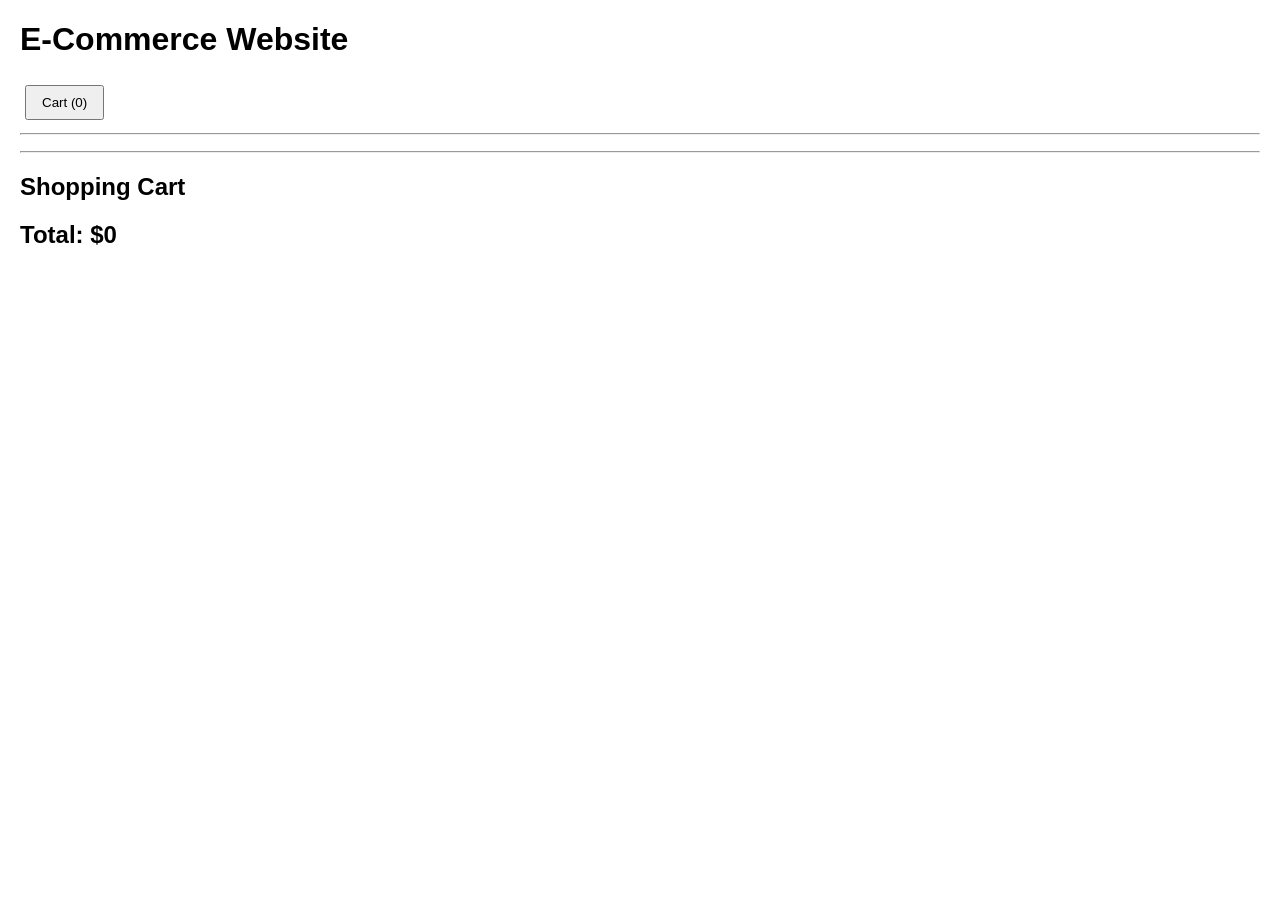
<file: day3/index.html>
<!DOCTYPE html>
<html lang="en">

<head>
    <meta charset="UTF-8">
    <meta name="viewport" content="width=device-width, initial-scale=1.0">

    <title>E-Commerce Website</title>

    <link rel="stylesheet" href="style.css">
</head>

<body>

    <h1>E-Commerce Website</h1>

    <button id="cartBtn">
        Cart (<span id="cartCount">0</span>)
    </button>

    <hr>

    <div id="products"></div>

    <hr>

    <h2>Shopping Cart</h2>

    <div id="cart"></div>

    <h2>Total: $<span id="total">0</span></h2>

    <script src="index.js"></script>

</body>

</html>
</file>
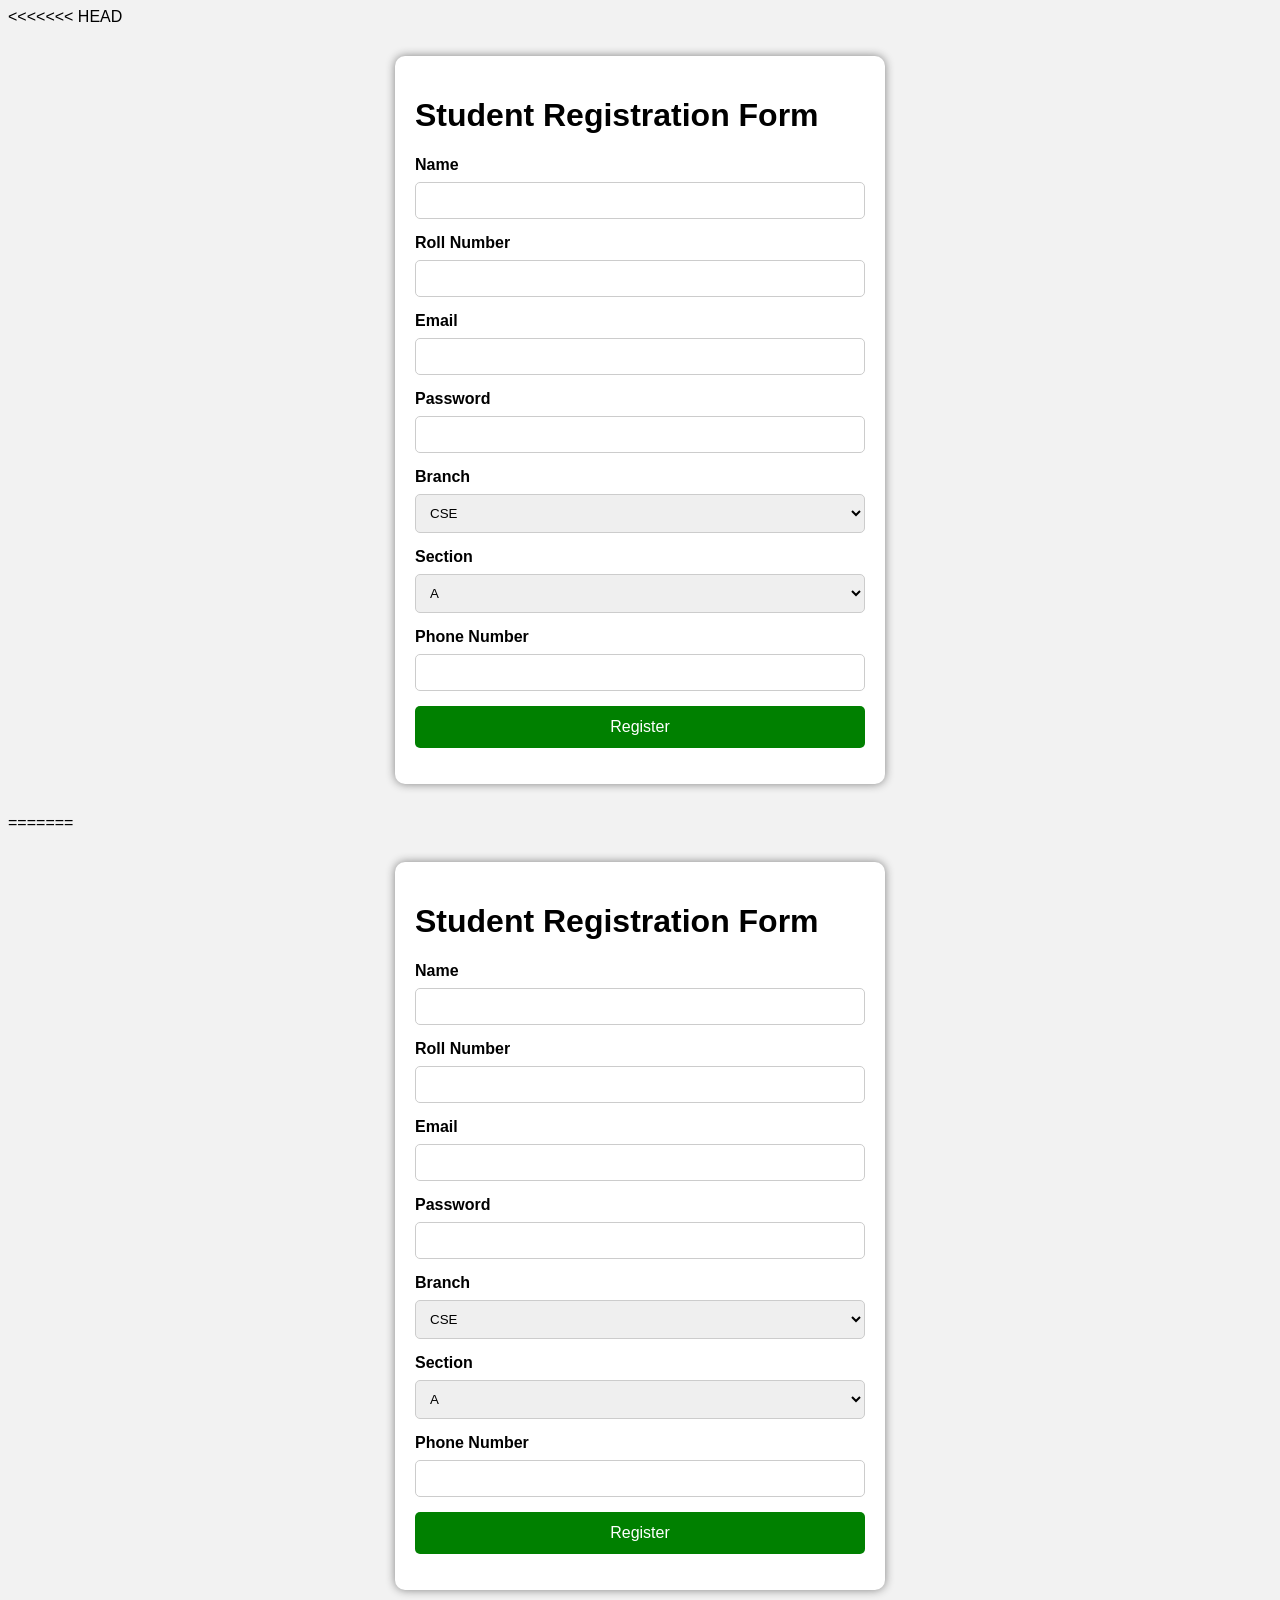
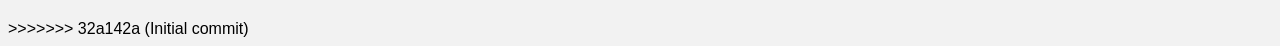
<file: registrasion form/index.html>
<<<<<<< HEAD
<!DOCTYPE html>
<html lang="en">
<head>
    <meta charset="UTF-8">
    <meta name="viewport" content="width=device-width, initial-scale=1.0">
    <title>Student Registration Form</title>
    <link rel="stylesheet" href="style.css">
     <link rel="style" href="script.js">

</head>
<body>

<div class="container">

    <h1>Student Registration Form</h1>

    <form id="studentForm">

        <label>Name</label>
        <input type="text" id="name" required>

        <label>Roll Number</label>
        <input type="text" id="roll" required>

        <label>Email</label>
        <input type="email" id="email" required>

        <label>Password</label>
        <input type="password" id="password" required>

        <label>Branch</label>
        <select id="branch">
            <option>CSE</option>
            <option>IT</option>
            <option>ECE</option>
            <option>ME</option>
            <option>CE</option>
        </select>

        <label>Section</label>
        <select id="section">
            <option>A</option>
            <option>B</option>
            <option>C</option>
            <option>D</option>
        </select>

        <label>Phone Number</label>
        <input type="tel" id="phone" required>

        <button type="submit">Register</button>

    </form>

    <div id="output">
        <h3>Student Details</h3>

        <p><strong>Name:</strong> <span id="showName"></span></p>
        <p><strong>Roll No:</strong> <span id="showRoll"></span></p>
        <p><strong>Email:</strong> <span id="showEmail"></span></p>
        <p><strong>Password:</strong> <span id="showPassword"></span></p>
        <p><strong>Branch:</strong> <span id="showBranch"></span></p>
        <p><strong>Section:</strong> <span id="showSection"></span></p>
        <p><strong>Phone:</strong> <span id="showPhone"></span></p>

    </div>

</div>

<script src="script.js"></script>

</body>
=======
<!DOCTYPE html>
<html lang="en">
<head>
    <meta charset="UTF-8">
    <meta name="viewport" content="width=device-width, initial-scale=1.0">
    <title>Student Registration Form</title>
    <link rel="stylesheet" href="style.css">
     <link rel="style" href="script.js">

</head>
<body>

<div class="container">

    <h1>Student Registration Form</h1>

    <form id="studentForm">

        <label>Name</label>
        <input type="text" id="name" required>

        <label>Roll Number</label>
        <input type="text" id="roll" required>

        <label>Email</label>
        <input type="email" id="email" required>

        <label>Password</label>
        <input type="password" id="password" required>

        <label>Branch</label>
        <select id="branch">
            <option>CSE</option>
            <option>IT</option>
            <option>ECE</option>
            <option>ME</option>
            <option>CE</option>
        </select>

        <label>Section</label>
        <select id="section">
            <option>A</option>
            <option>B</option>
            <option>C</option>
            <option>D</option>
        </select>

        <label>Phone Number</label>
        <input type="tel" id="phone" required>

        <button type="submit">Register</button>

    </form>

    <div id="output">
        <h3>Student Details</h3>

        <p><strong>Name:</strong> <span id="showName"></span></p>
        <p><strong>Roll No:</strong> <span id="showRoll"></span></p>
        <p><strong>Email:</strong> <span id="showEmail"></span></p>
        <p><strong>Password:</strong> <span id="showPassword"></span></p>
        <p><strong>Branch:</strong> <span id="showBranch"></span></p>
        <p><strong>Section:</strong> <span id="showSection"></span></p>
        <p><strong>Phone:</strong> <span id="showPhone"></span></p>

    </div>

</div>

<script src="script.js"></script>

</body>
>>>>>>> 32a142a (Initial commit)
</html>
</file>
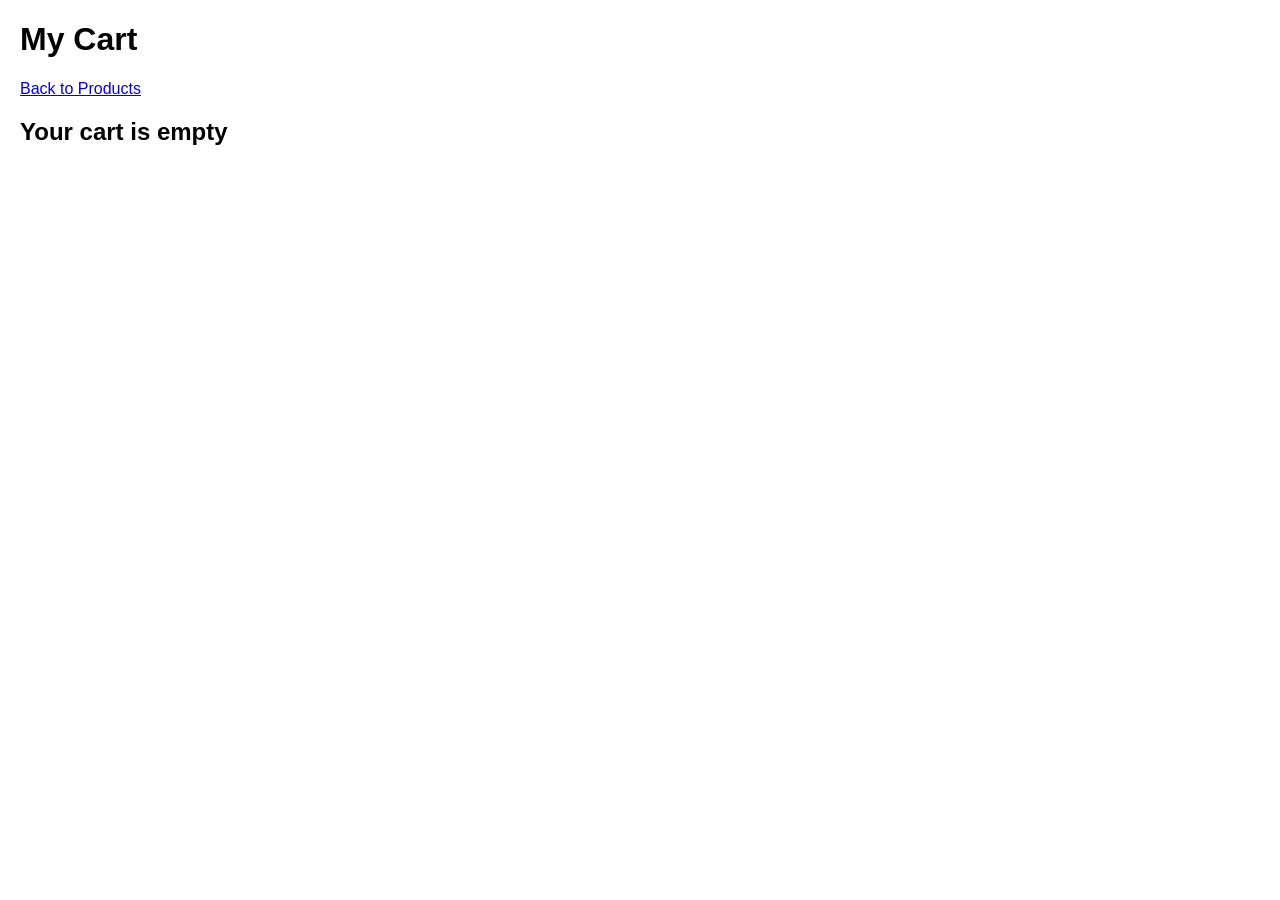
<file: day3/cart.html>
<!DOCTYPE html>
<html lang="en">

<head>
    <meta charset="UTF-8">
    <meta name="viewport" content="width=device-width, initial-scale=1.0">

    <title>Cart</title>

    <link rel="stylesheet" href="style.css">
</head>

<body>

    <div class="header">
        <h1>My Cart</h1>

        <a href="index.html">Back to Products</a>
    </div>

    <div id="cart-products"></div>

    <script src="cart.js"></script>

</body>

</html>
</file>
<file: day3/style.css>
body {
    font-family: Arial, sans-serif;
    margin: 20px;
}

/* top section */
header {
    display: flex;
    justify-content: space-between;
    align-items: center;

    padding: 15px 30px;
    border: 1px solid black;
    margin-bottom: 30px;
}

.cart {
    text-decoration: none;
    font-size: 20px;
    border: 1px solid black;
    padding: 10px 20px;
}

#products {
    display: grid;
    grid-template-columns: repeat(3, 1fr);
    gap: 20px;
}

.product-card {
    border: 1px solid black;
    padding: 15px;
    text-align: center;
}

.product-card img {
    width: 100%;
    height: 180px;
    object-fit: contain;
}

button {
    padding: 8px 15px;
    margin: 5px;
    cursor: pointer;
}

.quantity {
    font-size: 20px;
    margin: 10px;
}
</file>
<file: registrasion form/style.css>
body {
    font-family: Arial, sans-serif;
    background: #f2f2f2;
}

.container {
    width: 450px;
    margin: 30px auto;
    background: white;
    padding: 20px;
    border-radius: 10px;
    box-shadow: 0 0 10px gray;
}

h2, h3 {
    text-align: center;
}

label {
    font-weight: bold;
}

input, select {
    width: 100%;
    padding: 10px;
    margin: 8px 0 15px;
    border: 1px solid #ccc;
    border-radius: 5px;
    box-sizing: border-box;
}

button {
    width: 100%;
    padding: 12px;
    border: none;
    background: green;
    color: white;
    font-size: 16px;
    border-radius: 5px;
    cursor: pointer;
}

button:hover {
    background: darkgreen;
}

#output {
    margin-top: 20px;
    padding: 15px;
    border: 2px solid green;
    background: #eefbea;
    display: none;
    border-radius: 8px;
}

p {
    font-size: 16px;
}
</file>
